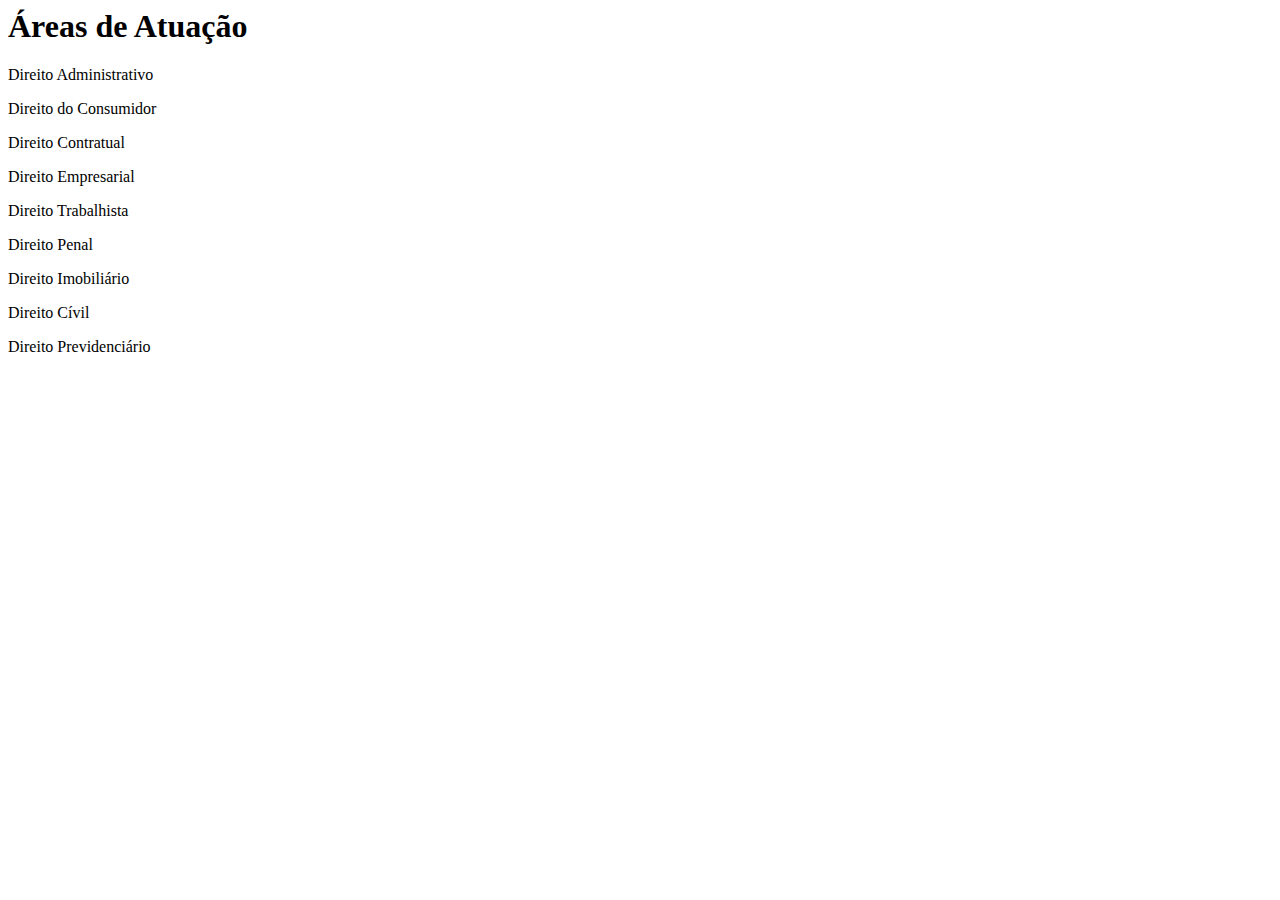
<file: atuacao.html>
<DOCTYPE html>
<html>
<head>
	<meta charset="UTF-8"/>
	<title>Quem Somos</title>
</head>
<body>
	<div>
		<div>
			<h1>Áreas de Atuação</h1>
		</div>
		<div>
			<p>Direito Administrativo</p>
			<p>Direito do Consumidor</p>
			<p>Direito Contratual</p>
			<p>Direito Empresarial</p>
			<p>Direito Trabalhista</p>
			<p>Direito Penal</p>
			<p>Direito Imobiliário</p>
			<p>Direito Cívil</p>
			<p>Direito Previdenciário</p>

		</div>
	</div>
</body>
</html>
</file>
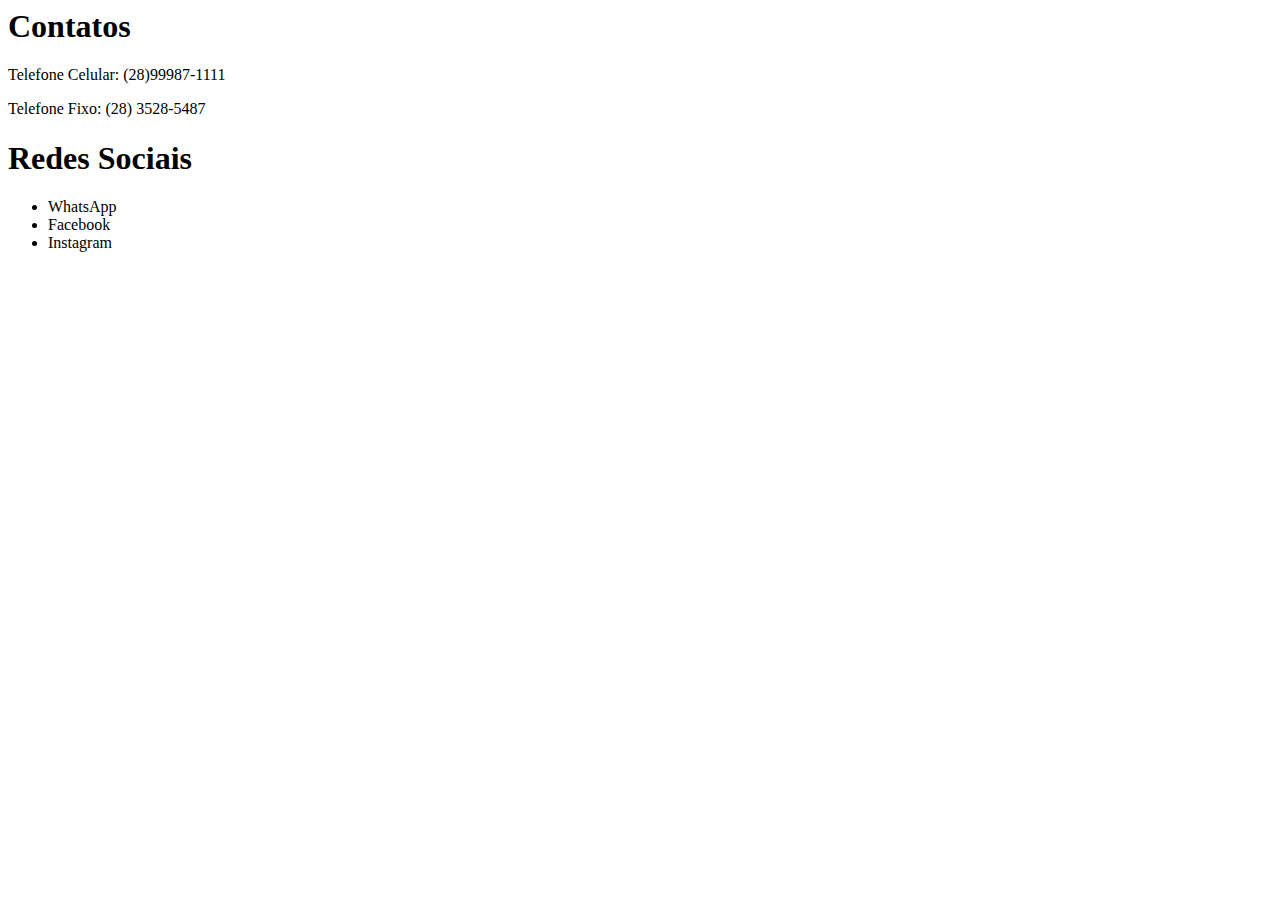
<file: contato.html>
<DOCTYPE html>
<html>
<head>
	<meta charset="UTF-8"/>
	<title>Quem Somos</title>
</head>
<body>
	<div>
		<div>
			<h1>Contatos</h1>
		</div>
		<div>
			<p>Telefone Celular: (28)99987-1111</p>
			<p>Telefone Fixo: (28) 3528-5487</p>
		</div>
		<div>
			<h1>Redes Sociais</h1>
				<ul>
  					<li>WhatsApp</li>
  					<li>Facebook</li>
  					<li>Instagram</li>
				</ul>
		</div>	
</body>
</html>
</file>
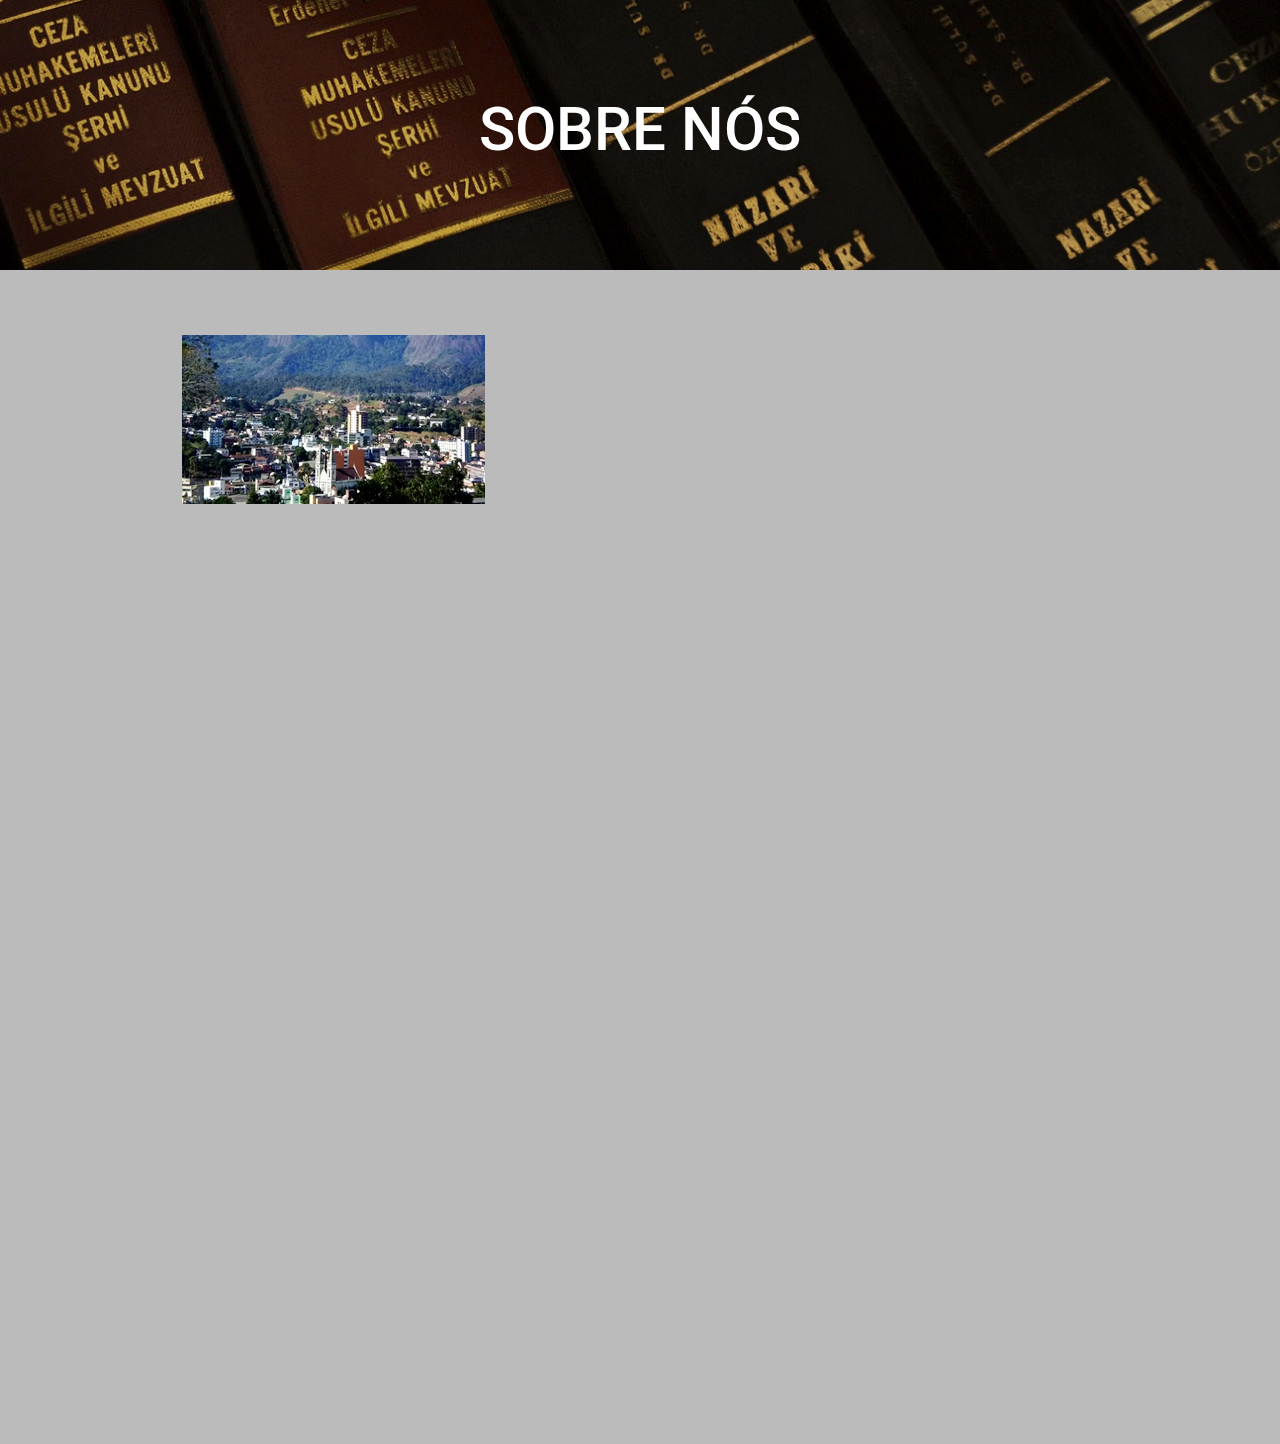
<file: sobre-nos.html>
<!DOCTYPE html>
<html lang="pt-BR">
<head>
	<meta name="viewport" content="width-device-width, initial-scale=1.0">
	<meta charset="UTF-8"/>
	<link rel="stylesheet" type="text/css" href="_css/sobre-nos.css">
	<title>Sobre nos</title>
</head>
<body>
	<div class="box-content">
		<div class="box-main">
			<div class="box-container-section bcs-format-image">
				<div class="box-force-show">
					<div class="box-bg-video-overlay"></div>
					<div class="box-container-section-wrapper">
						<div class="box-container-area">
							<div class="box-container-front">
								<div class="box-text-container-content">
									<p>SOBRE NÓS</p>
								</div>
							</div>
						</div>
					</div>
				</div>
			</div>
			<div class="box-container-section more-formatting-div-dad">
				<div class="box-container-section-wrapper more-formatting-div-son">
					<div class="box-container-image">
						<div class="box-container-content-image">
							<div class="module-container-image">
								<div class="box-image-file">
									<img src="assets/img/cachoeiro-de-itapemirim.png" title="Cidade de Cachoeiro de Itapemirim" alt="foto panorâmica da cidade de cachoeiro de itapemirim">
								</div>
							</div>
						</div>
					</div>
				</div>
			</div>
		</div>
	</div>
</body>
</html>
</file>
<file: _css/sobre-nos.css>
@import url('https://fonts.googleapis.com/css?family=Roboto&display=swap');
@import url('https://fonts.googleapis.com/css?family=Poppins:400,500,600,700&display=swap');

body {
	margin: 0;
	padding: 0;
  font-family: 'Roboto', sans-serif, Arial;
  font-weight: 300;
  font-size: 15px;
  line-height: 26px;
  color: #333;
}

.box-content {
  width: 100%;
  height: 1444px;
  position: relative;
  box-sizing: border-box;
  content: " ";
  display: table;
  background-color: #ddd;
}

.box-content .box-main {
  width: 100%;
  height: 1444px;
  box-sizing: border-box;
  background-color: #bbb;
}

.box-main .box-container-section {
  width: 100%;
  padding-left: 4%;
  padding-right: 4%;
  background-attachment: scroll;
  border-width: 0px;
  border-style: solid;
  margin-left: 0%;
  margin-right: 0%;
  margin-bottom: 0px;
  border: 0px solid transparent;
  position: relative;
  box-sizing: border-box;
}
/*bcs = acrônimo de box-container-section
 distribui para poder usar a classe acima em outra div*/
.bcs-format-image {
  height: 270px;
  background-image: url("../assets/img/bg-justice.png");
  background-repeat: no-repeat;
  background-position: center center;
  background-size: cover;
  padding-bottom: 90px;
  padding-top: 90px;
}

.box-content .box-main .more-formatting-div-dad {
  height: 347px;
  padding-top: 65px;
  padding-bottom: 65px;
  box-sizing: border-box;
}

.box-container-section .box-force-show {
  width: 100%;
  height: 270px;
  opacity: 1;
  background-color: bisque;
  background: transparent;
  position: absolute;
  left: 0;
  right: 0;
  bottom: 0;
  top: 0;
  box-sizing: border-box;
}

.box-force-show .box-bg-video-overlay {
  width: 100%;
  height: 270px;
  background-color: #000;
  opacity: 0.2;
  position: absolute;
  left: 0;
  top: 0;
  right: 0;
  bottom: 0;
  box-sizing: border-box;
}

.box-force-show .box-container-section-wrapper {
  margin: 0 auto;
  width: 90%;
  height: 90px;
  content: " ";
  display: table;
  clear: both;
  box-sizing: border-box;
  margin-top: 90px;
}

.box-container-section-wrapper .box-container-area {
  margin: 0 auto;
  width: 90%;
  height: 90px;
  box-sizing: border-box;
}

.box-container-area .box-container-front {
  width: 100%;
  height: 90px;
  animation: 0.65s ease 0s 1 normal none running forwards;
  position: relative;
  box-sizing: border-box;
}

.box-container-front .box-text-container-content {
  width: 100%;
  height: 90px;
  color: rgb(254, 254, 254);
  font-size: 60px;
  font-weight: 500;
  font-family: "Roboto";
  font-style: normal;
  line-height: 60px;
  text-align: center;
  padding-top: 10px;
  padding-bottom: 10px;
  background-repeat: repeat;
  background-attachment: scroll;
  background-position: top left;
  background-size: auto;
  box-sizing: border-box;
  
}

.box-text-container-content p {
  transition: 0.8s;
  transition-delay: 0.2s;
  margin: 0 0 10px;
  color: rgb(254, 254, 254);
  font-size: 60px;
  font-weight: 500;
  font-family: "Roboto";
  font-style: normal;
  line-height: 60px;
  text-align: center;
  box-sizing: border-box;
  
}

.box-container-section .more-formatting-div-son {
  margin: 0 auto;
  width: 87.518%;
  height: 217px;
}

.box-container-section-wrapper .box-container-image {
  clear: both;
  width: 40.42553%;
  height: 168.92px;
  display: block;
  float: left;
  margin-right: 2.12766%;
  min-height: 1px;
  box-sizing: border-box;
}

.box-container-content-image {
  animation: 0.65s ease 0s 1 normal none running forwards;
  margin-right: 0;
  width: 100%;
  display: block;
  float: left;
  min-height: 1px;
  position: relative;
  box-sizing: border-box;
}

.module-container-image {
  width: 100%;
  height: 168.92px;
  text-align: center;
  box-sizing: border-box;
}

.box-image-file {
  width: 100%;
  height: 168.92px;
  display: inline-block;
  border: 0;
  box-shadow: none;
  box-sizing: border-box;
}
</file>
